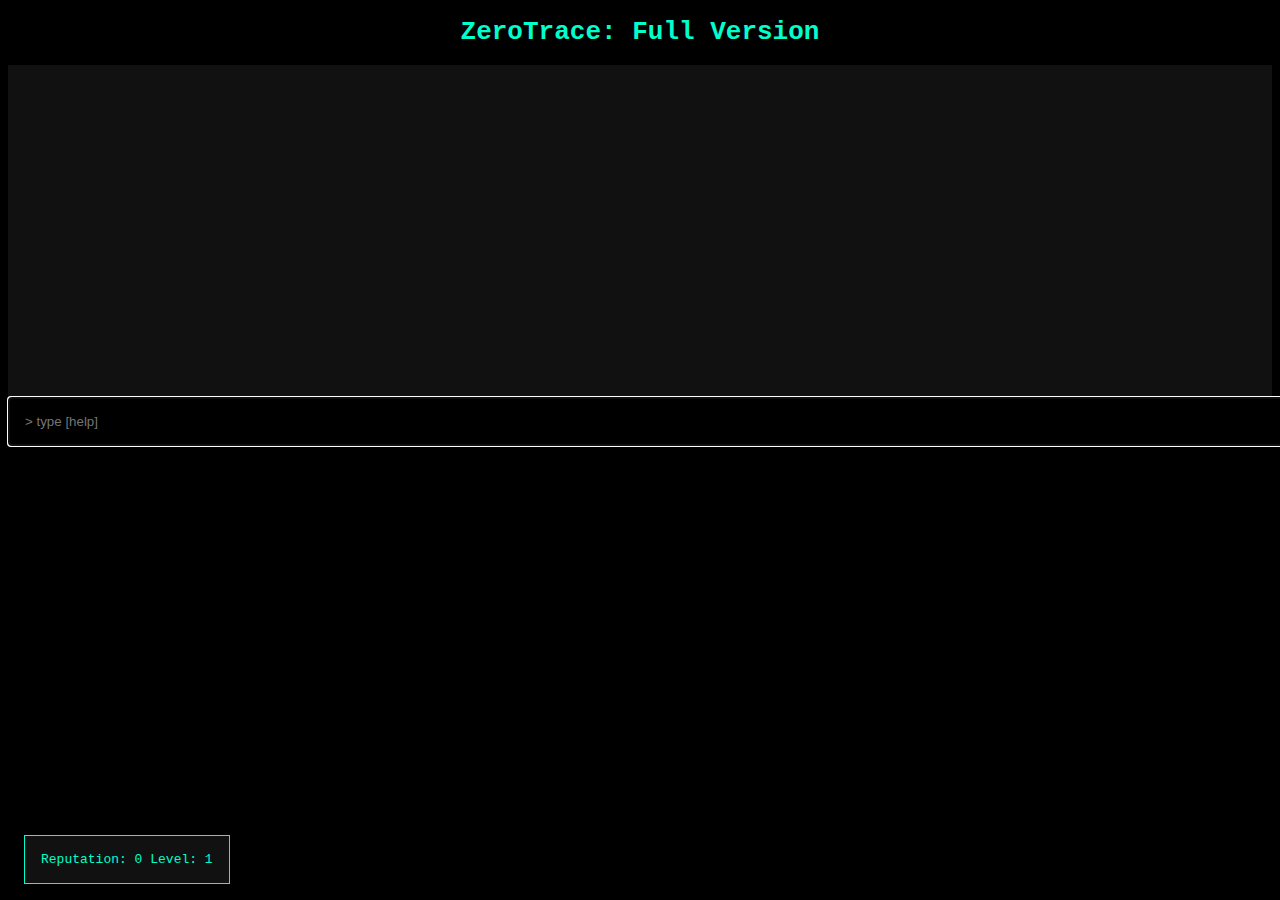
<file: index.html>
<!DOCTYPE html>
<html lang="de">
<head>
  <meta charset="UTF-8">
  <title>ZeroTrace Complete</title>
  <link rel="stylesheet" href="style/terminal.css">
  <style>
    #quickref {
      position: fixed;
      top: 1rem;
      right: 1rem;
      background: #111;
      color: #00ffcc;
      padding: 1rem;
      border: 1px solid #00ffcc;
      font-family: monospace;
      display: none;
    }
    #status-bar {
      position: fixed;
      bottom: 1rem;
      left: 1rem;
      background: #111;
      color: #00ffcc;
      padding: 1rem;
      border: 1px solid #00ffcc;
      font-family: monospace;
    }
  </style>
</head>
<body>
  <div class="container">
    <h1><center>ZeroTrace: Full Version</center></h1>
    <div class="terminal-output" id="terminal-output"></div>
    <input id="terminal-input" placeholder="> type [help]" autofocus />
    <div id="quickref">
      <strong>Befehle:</strong><br>
      help<br>
      clear<br>
      uploadFile<br>
      unlock [tool]<br>
      showMap<br>
      run<br>
      ddosSim<br>
      passCrack<br>
      logParse<br>
      stegoFind<br>
    </div>
    <div id="status-bar">
      <span>Reputation: 0</span>
      <span>Level: 1</span>
    </div>
  </div>
  <script type="module" src="js/coreEngine.js"></script>
</body>
</html>
</file>
<file: style/terminal.css>
body { background: #000; color: #00ffcc; font-family: monospace; } .terminal-output { background:#111; padding:1rem; height:300px; overflow-y:auto; } input { width:100%; padding:1rem; background:#000; border:1px solid #00ffcc; color:#00ffcc; }
</file>
